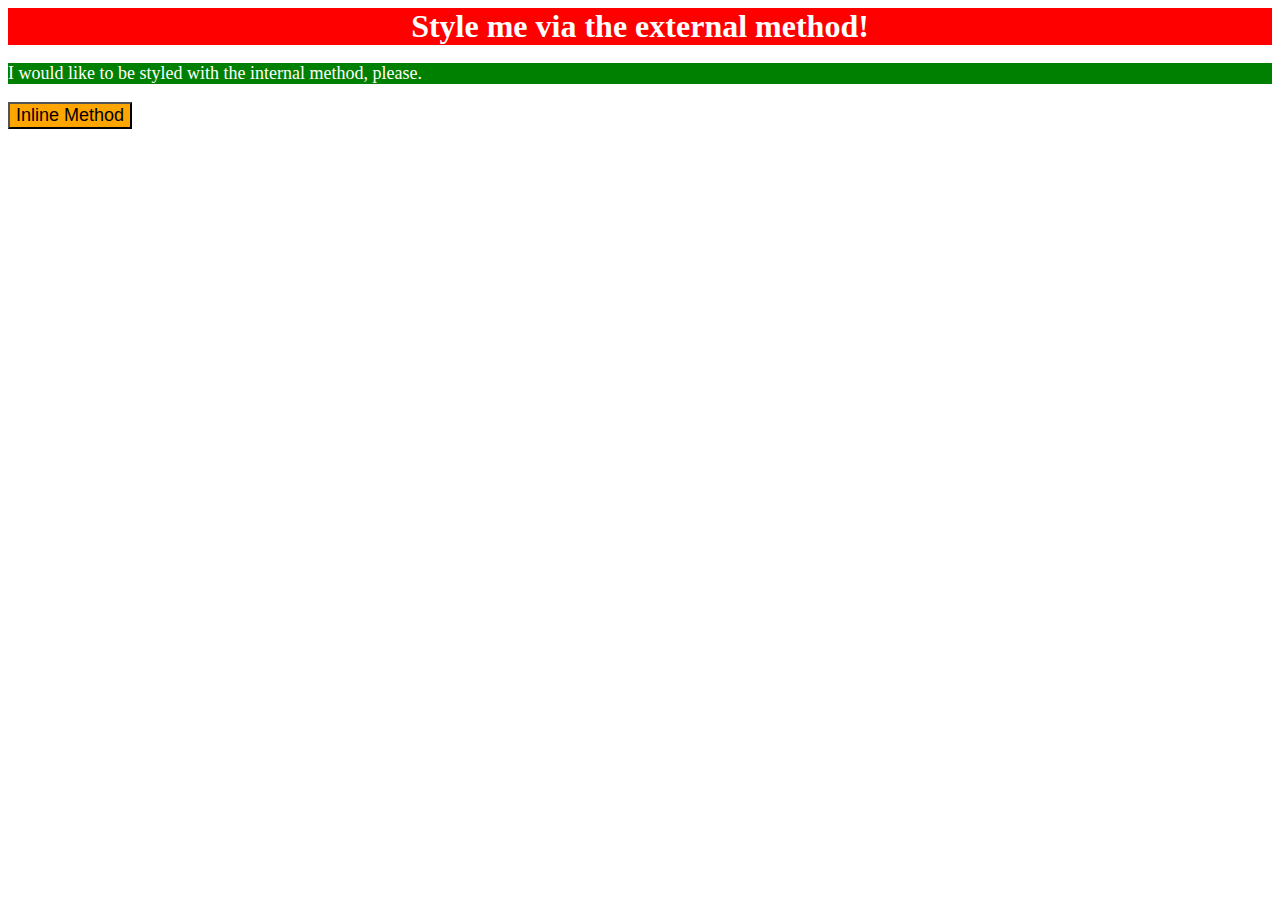
<file: foundations/01-css-methods/index.html>
<!DOCTYPE html>
<html lang="en">
  <head>
    <meta charset="UTF-8">
    <meta http-equiv="X-UA-Compatible" content="IE=edge">
    <meta name="viewport" content="width=device-width, initial-scale=1.0">
    <title>Methods for Adding CSS</title>
    <link rel="stylesheet" href="styles.css">
    <style>
      p {
        color: white;
        background-color: green;
        font-size: 18px;
      }
    </style>
  </head>
  <body>
    <div>Style me via the external method!</div>
    <p>I would like to be styled with the internal method, please.</p>
    <button style="background-color: orange; font-size: 18px;">Inline Method</button>
  </body>
</html>
</file>
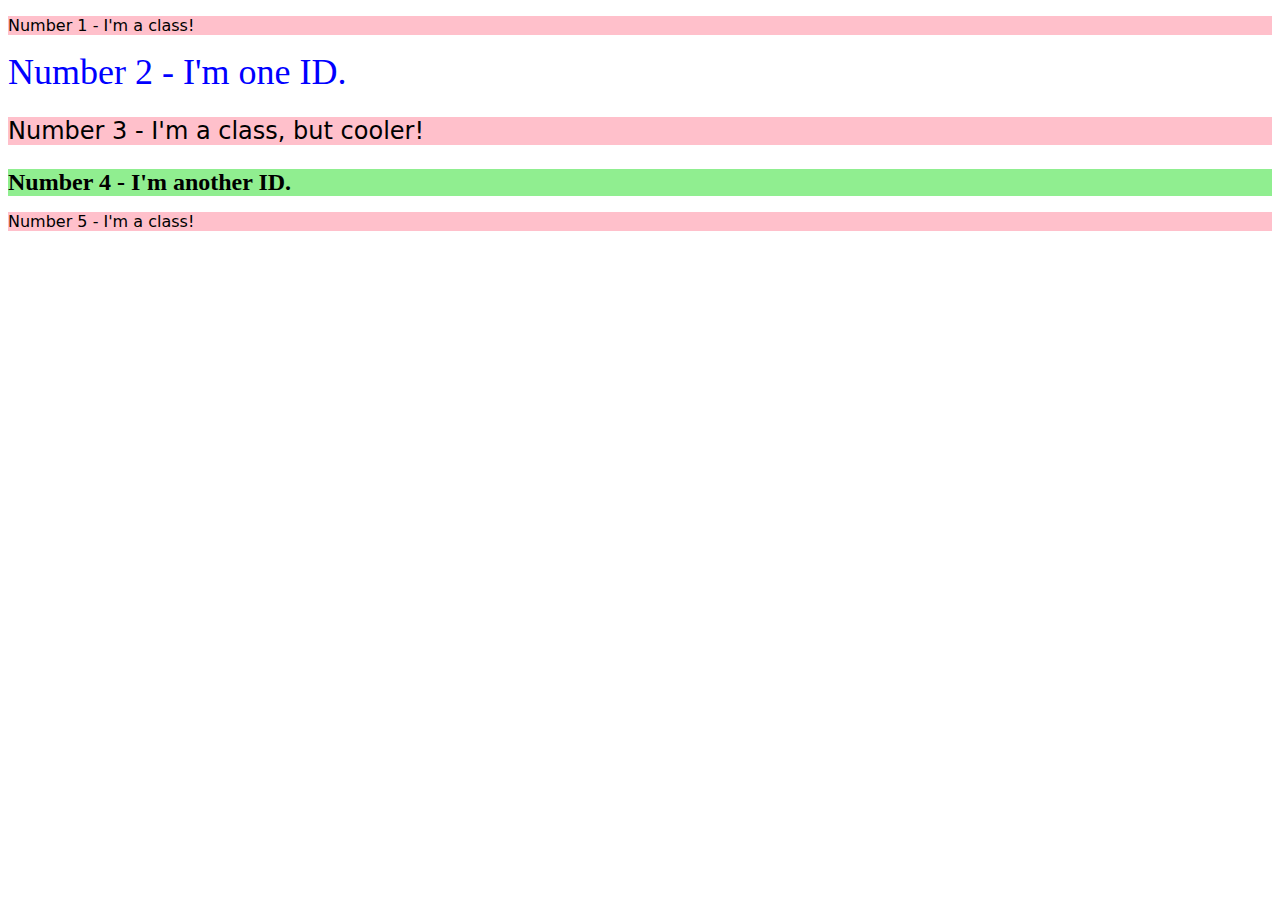
<file: foundations/02-class-id-selectors/index.html>
<!DOCTYPE html>
<html lang="en">
  <head>
    <meta charset="UTF-8">
    <meta http-equiv="X-UA-Compatible" content="IE=edge">
    <meta name="viewport" content="width=device-width, initial-scale=1.0">
    <title>Class and ID Selectors</title>
    <link rel="stylesheet" href="style.css">
  </head>
  <body>
    <p class="red">Number 1 - I'm a class!</p>
    <div id="number2">Number 2 - I'm one ID.</div>
    <p class="red big">Number 3 - I'm a class, but cooler!</p>
    <div id="number4">Number 4 - I'm another ID.</div>
    <p class="red">Number 5 - I'm a class!</p>
  </body>
</html>
</file>
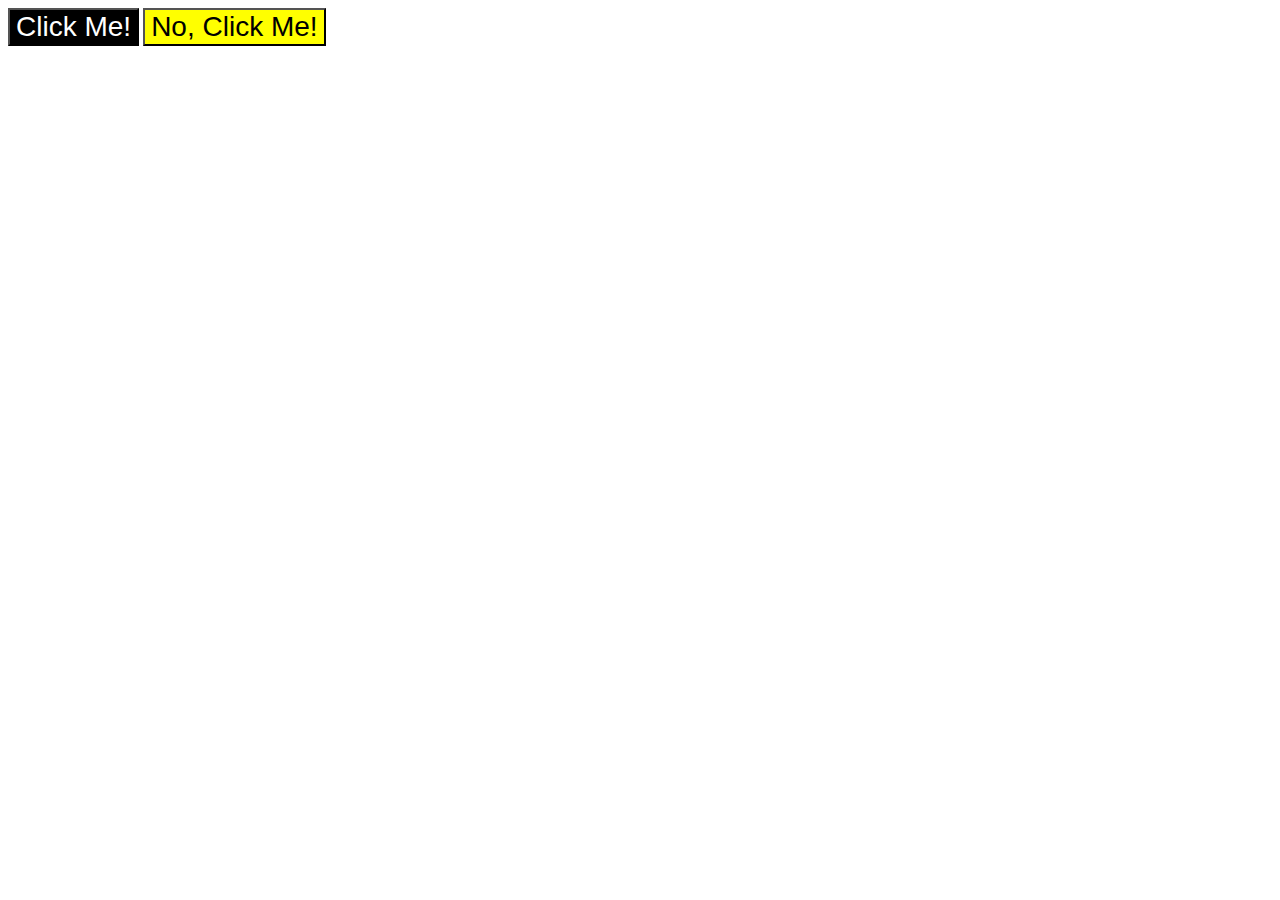
<file: foundations/03-grouping-selectors/index.html>
<!DOCTYPE html>
<html lang="en">
  <head>
    <meta charset="UTF-8">
    <meta http-equiv="X-UA-Compatible" content="IE=edge">
    <meta name="viewport" content="width=device-width, initial-scale=1.0">
    <title>Grouping Selectors</title>
    <link rel="stylesheet" href="style.css">
  </head>
  <body>
    <button class="original">Click Me!</button>
    <button class="follower">No, Click Me!</button>
  </body>
</html>
</file>
<file: foundations/01-css-methods/styles.css>
div{
    color: white;
    background-color: red;
    text-align: center;
    font-family: "Times New Roman", serif;
    font-size: 32px;
    font-weight: bold;
}
</file>
<file: foundations/02-class-id-selectors/style.css>
.red {
    background-color: pink;
    font-family: Verdana, DejaVu, Sans, sans-serif;
}
.red.big {
    font-size: 24px;
}
#number2 {
    color: blue;
    font-size: 36px;
}
#number4 {
    background-color: lightgreen;
    font-size: 24px;
    font-weight: bold;
}
</file>
<file: foundations/03-grouping-selectors/style.css>
.original,
.follower {
    font-size: 28px;
    font-family: Helvetica, "Times New Roman", sans-serif;
}
.original {
    color: #ffffff;
    background-color: rgb(0, 0, 0);
}
.follower {
    background-color: hwb(60 0% 0%);
}
</file>
